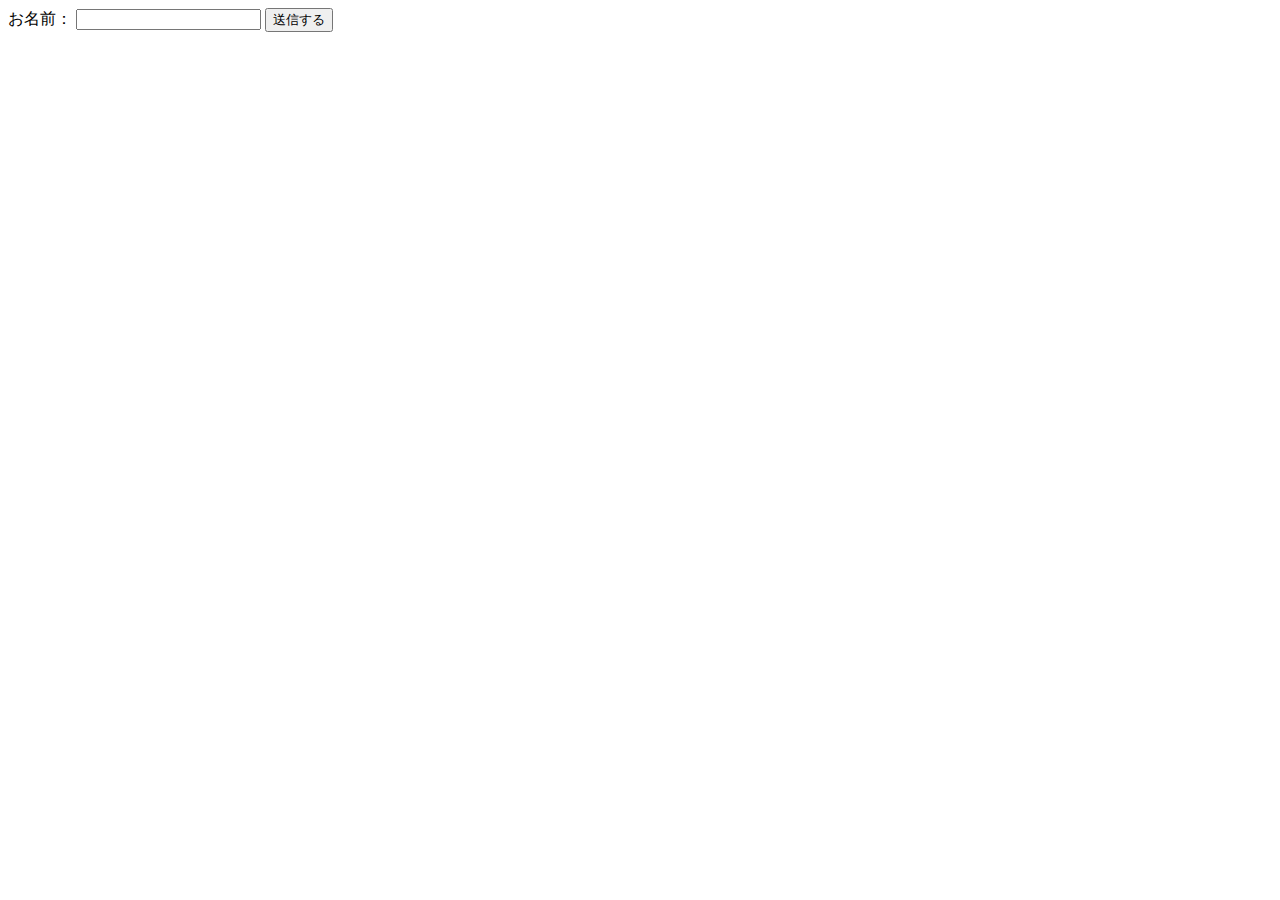
<file: work/public/udemy/php_mysql_tomosuta/sample20/index.html>
<!DOCTYPE html>
<html lang="ja">
<head>
  <meta charset="UTF-8">
  <meta http-equiv="X-UA-Compatible" content="IE=edge">
  <meta name="viewport" content="width=device-width, initial-scale=1.0">
  <title>sample20</title>
</head>
<body>
  <form action="sample20/submit.php" method="get">
    <label for="my_name_id">お名前：</label>
    <input type="text" id="my_name_id" name="my_name_name">
    <input type="submit" value="送信する">
  </form>
</body>
</html>
</file>
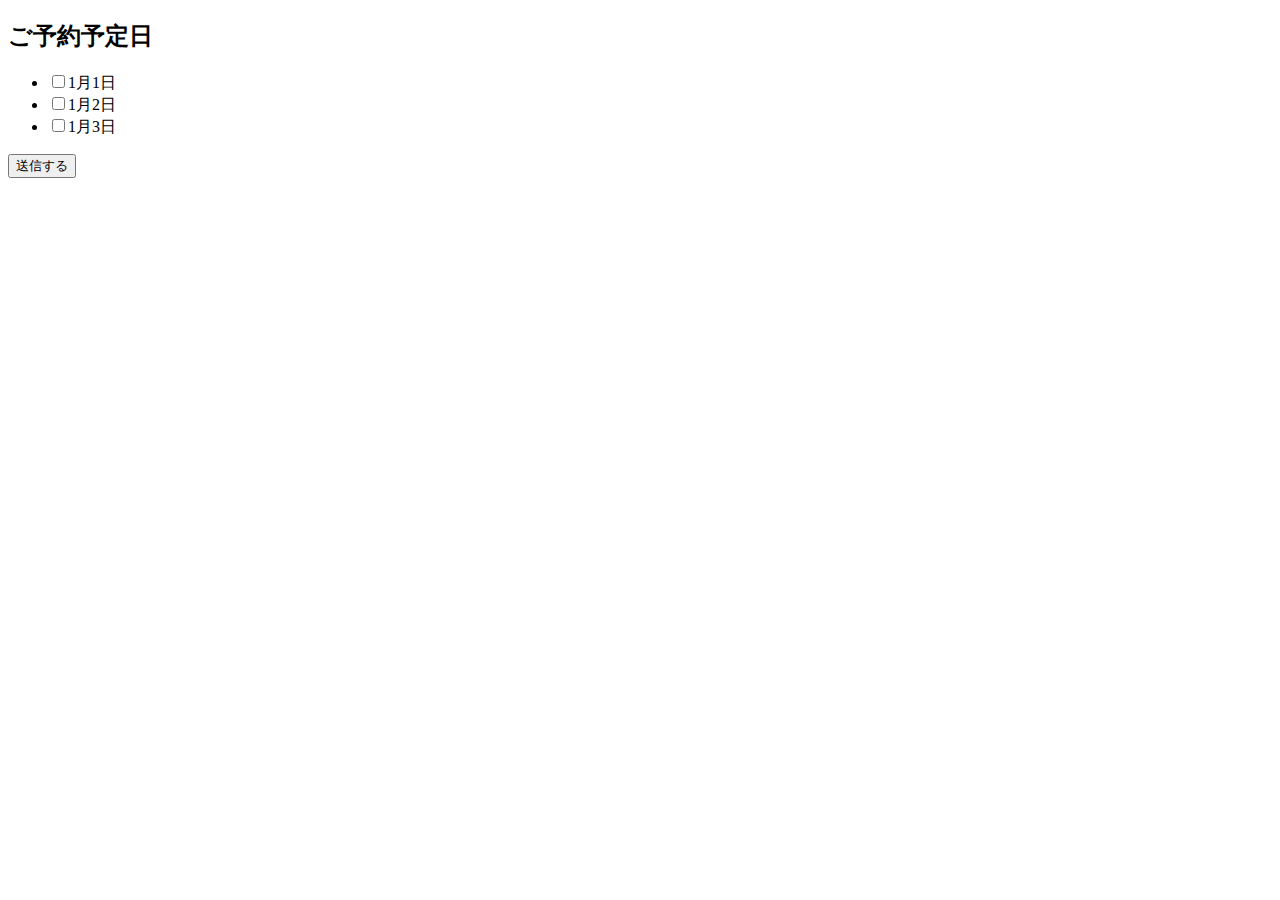
<file: work/public/udemy/php_mysql_tomosuta/sample21/index.html>
<!DOCTYPE html>
<html lang="ja">

<head>
  <meta charset="UTF-8">
  <meta http-equiv="X-UA-Compatible" content="IE=edge">
  <meta name="viewport" content="width=device-width, initial-scale=1.0">
  <title>sample21</title>
</head>

<body>
  <h2>ご予約予定日</h2>
  <form action="sample21/submit.php" method="post">
    <ul>
      <li>
        <label>
          <input type="checkbox" name="reserve[]" value="1/1">1月1日
        </label>
      </li>
      <li>
        <label>
          <input type="checkbox" name="reserve[]" value="1/2">1月2日
        </label>
      </li>
      <li>
        <label>
          <input type="checkbox" name="reserve[]" value="1/3">1月3日
        </label>
      </li>
    </ul>
    <input type="submit" value="送信する">
  </form>
</body>

</html>
</file>
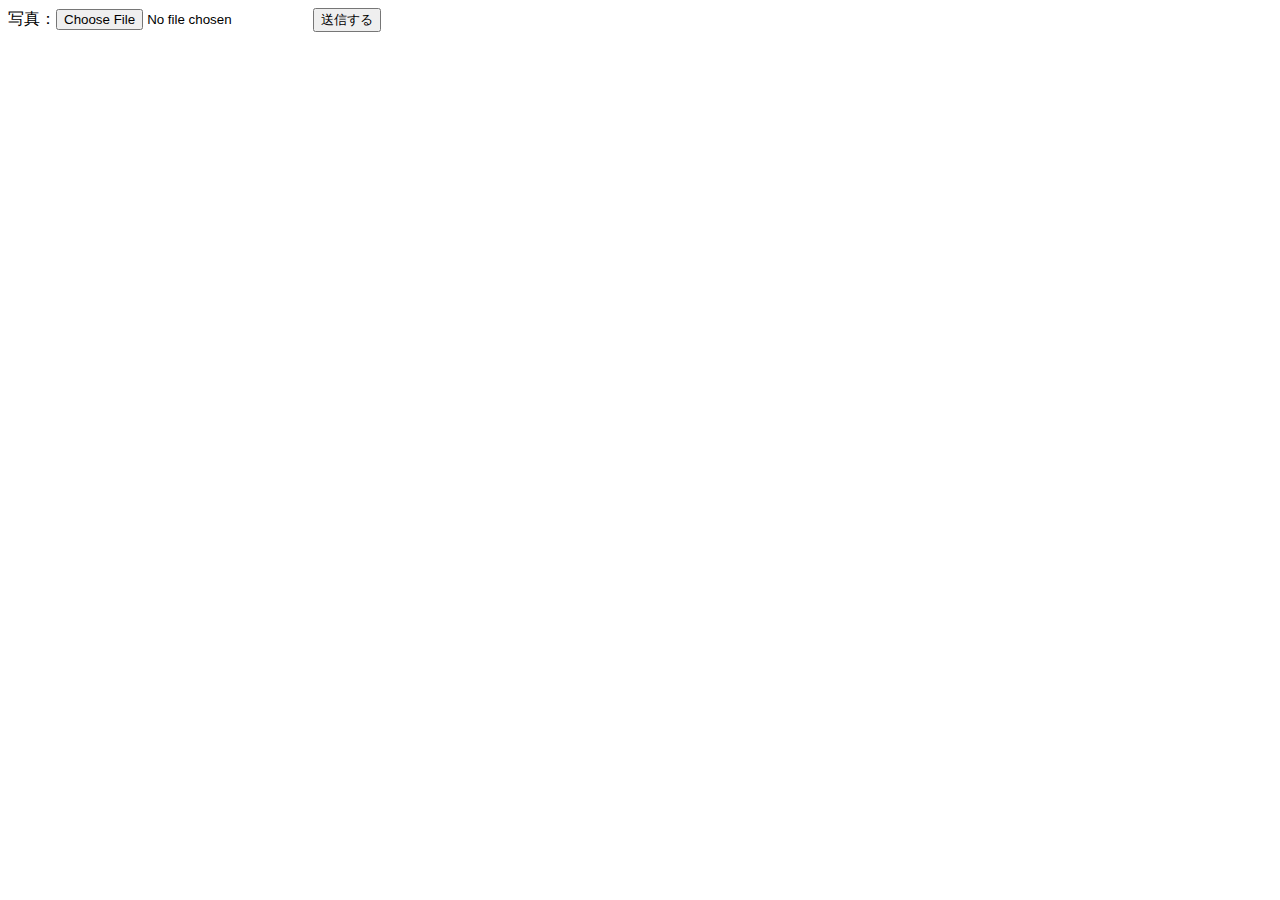
<file: work/public/udemy/php_mysql_tomosuta/sample29/index.html>
<!DOCTYPE html>
<html lang="ja">
<head>
  <meta charset="UTF-8">
  <meta http-equiv="X-UA-Compatible" content="IE=edge">
  <meta name="viewport" content="width=device-width, initial-scale=1.0">
  <title>Document</title>
</head>
<body>
  <form action="submit.php" method="post" enctype="multipart/form-data">
    <label>写真：<input type="file" name="picture"></label>
    <input type="submit" value="送信する">
  </form>
</body>
</html>
</file>
